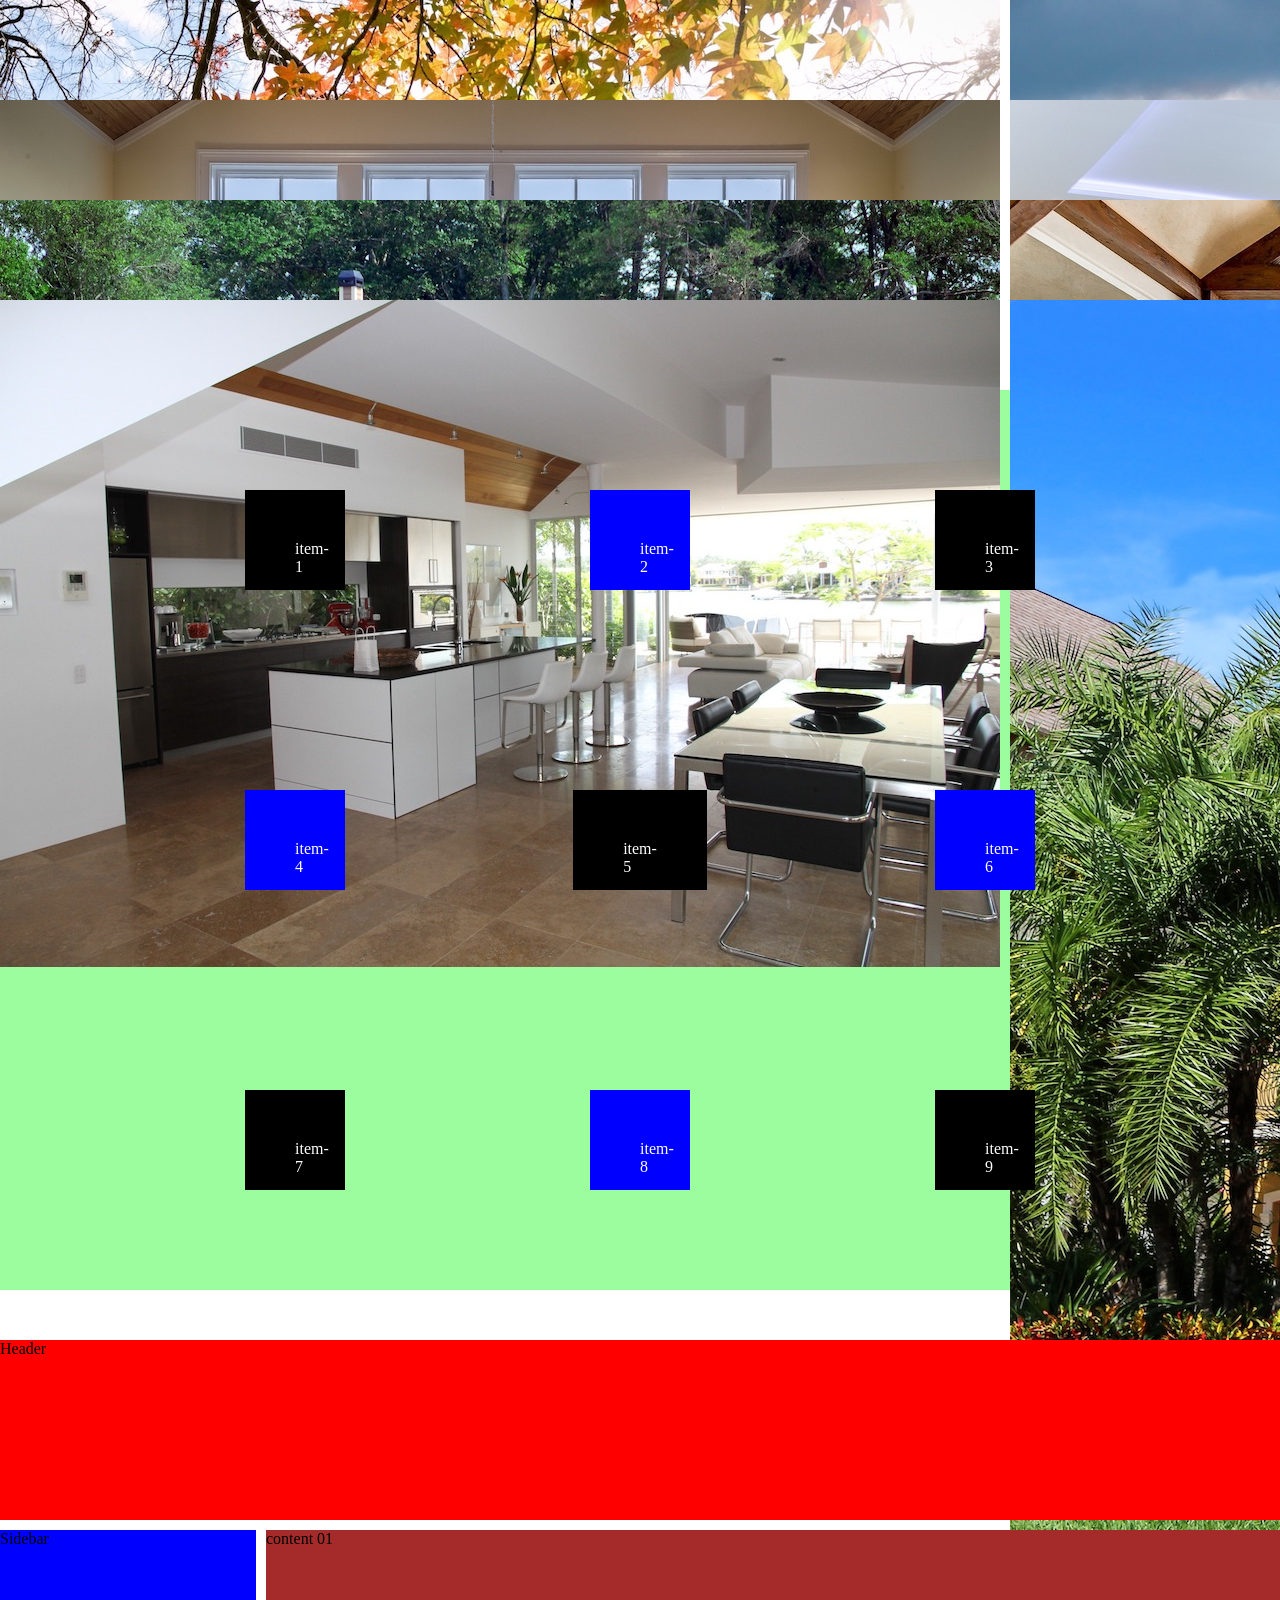
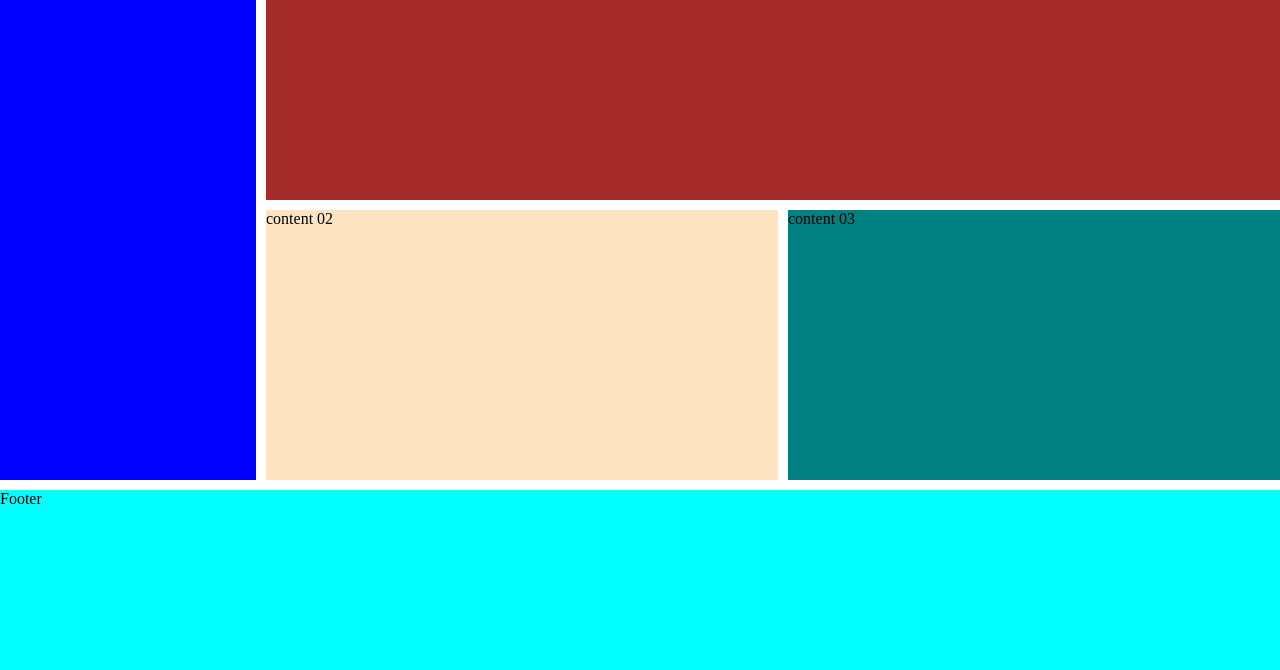
<file: index.html>
<!doctype html>
<html lang="en">
  <head>
    <meta charset="UTF-8" />
    <meta name="viewport" content="width=device-width, initial-scale=1.0" />
    <link rel="stylesheet" href="./style.css" />
    <title>Grid Complete Guide</title>
  </head>
  <body>
    <div class="container-gallery">
      <img src="./img/gal-1.jpeg" alt="" />
      <img src="./img/gal-2.jpeg" alt="" />
      <img src="./img/gal-3.jpeg" alt="" />
      <img src="./img/gal-4.jpeg" alt="" />
      <img src="./img/gal-5.jpeg" alt="" />
      <img src="./img/gal-6.jpeg" alt="" />
      <img src="./img/gal-7.jpeg" alt="" />
      <img src="./img/gal-8.jpeg" alt="" />
      <img src="./img/gal-9.jpeg" alt="" />
      <img src="./img/gal-10.jpeg" alt="" />
      <img src="./img/gal-11.jpeg" alt="" />
      <img src="./img/gal-12.jpeg" alt="" />
      <img src="./img/gal-13.jpeg" alt="" />
      <img src="./img/gal-14.jpeg" alt="" />
    </div>
    <div class="container-demo">
      <div class="item item-1">item-1</div>
      <div class="item item-2">item-2</div>
      <div class="item item-3">item-3</div>
      <div class="item item-4">item-4</div>
      <div class="item item-5">item-5</div>
      <div class="item item-6">item-6</div>
      <div class="item item-7">item-7</div>
      <div class="item item-8">item-8</div>
      <div class="item item-9">item-9</div>
    </div>
    <div class="container">
      <header class="header">Header</header>
      <aside class="sidebar">Sidebar</aside>
      <section class="content-01">content 01</section>
      <section class="content-02">content 02</section>
      <section class="content-03">content 03</section>
      <footer class="footer">Footer</footer>
    </div>
  </body>
</html>
</file>
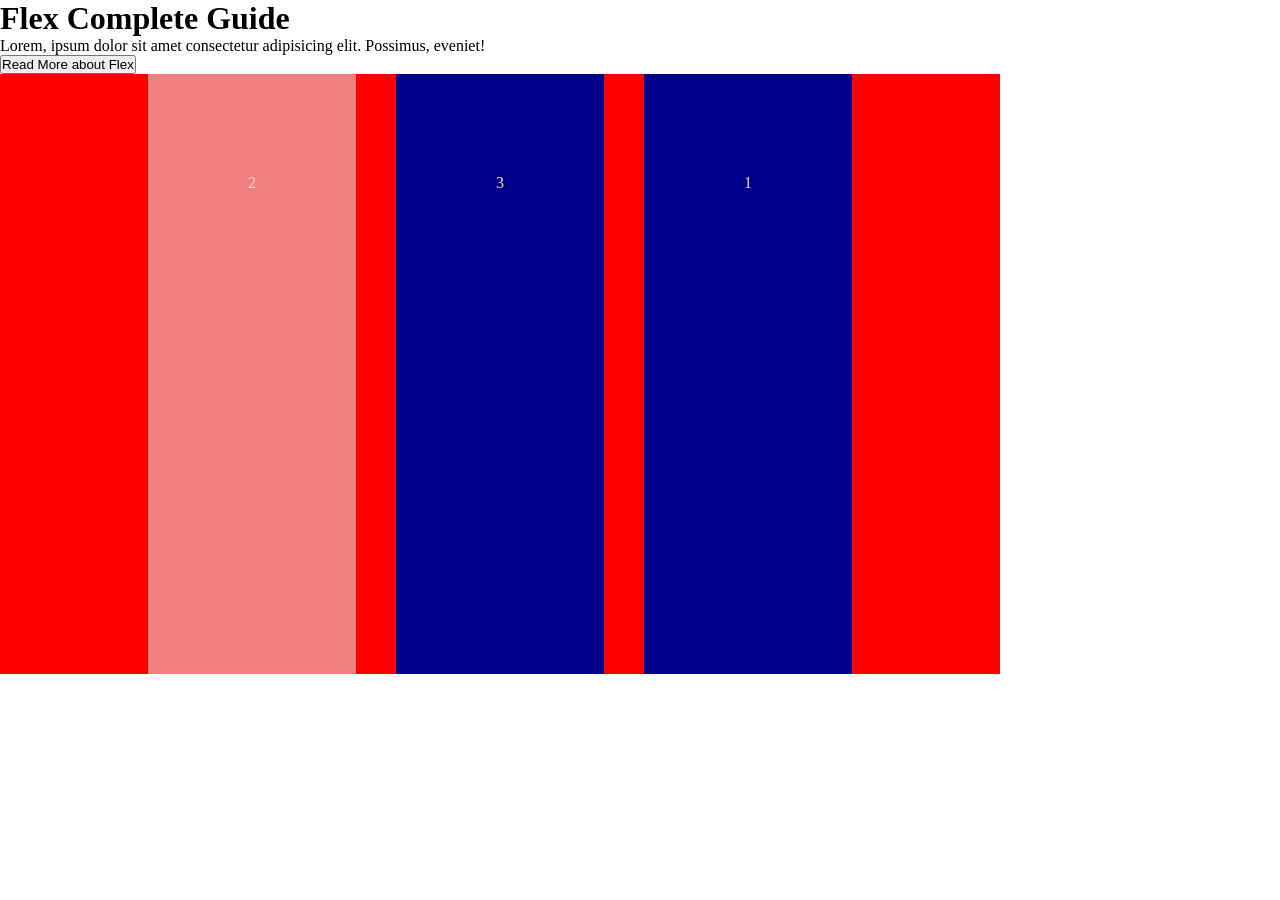
<file: flex.html>
<!doctype html>
<html lang="en">
  <head>
    <meta charset="UTF-8" />
    <meta name="viewport" content="width=device-width, initial-scale=1.0" />
    <link rel="stylesheet" href="./flex.css" />
    <title>Flex Complete Guide</title>
  </head>
  <body>
    <header>
      <h1>Flex Complete Guide</h1>
      <p>
        Lorem, ipsum dolor sit amet consectetur adipisicing elit. Possimus,
        eveniet!
      </p>
      <button>Read More about Flex</button>
    </header>
    <div class="container">
      <div class="box box-1">1</div>
      <div class="box box-2">2</div>
      <div class="box box-3">3</div>
      <!-- <div class="box box-1">1</div>
      <div class="box box-2">2</div>
      <div class="box box-3">3</div> -->
    </div>
  </body>
</html>
</file>
<file: style.css>
* {
  margin: 0;
  padding: 0;
  box-sizing: border-box;
}

.container-gallery {
  display: grid;
  grid-template-columns: repeat(9, 1fr);
  grid-template-rows: repeat(4, 10vh);
  grid-gap: 10px;
}

.img {
  width: 100%;
  height: 100%;
}

.img:first-child {
  grid-column: 1 / span 2;
  grid-row: 1 / span 2;
}

img:nth-child(2) {
  grid-column: 3 / span3;
  grid-row: 1 / span 3;
}

img:nth-child(3) {
  grid-column: 6 / span 1;
  grid-row: 1 / span 2;
}

.container-demo {
  background-color: rgb(155, 253, 157);
  height: 100vh;
  display: grid;
  grid-template-columns: repeat(3, 100px);
  grid-template-rows: repeat(3, 100px);
  margin-bottom: 50px;
  /* justify-items: start;
  justify-items: center;
  justify-items: end;
  justify-items: stretch;
  align-items: start;
  align-items: center;
  align-items: end;
  align-items: stretch; */
  justify-content: start;
  justify-content: center;
  justify-content: end;
  justify-content: space-between;
  justify-content: space-around;
  justify-content: space-evenly;
  align-content: start;
  align-content: center;
  align-content: end;
  align-content: space-between;
  align-content: space-evenly;
  align-content: space-around;
}
.item {
  background: blue;
  color: white;
  padding: 50px;
}
.item:nth-child(odd) {
  background-color: black;
}

.item-5 {
  justify-self: center;
}

.container {
  display: grid;
  grid-template-columns: 20% 40% 40%;
  grid-template-rows: 20vh 30vh 30vh 20vh;
  grid-template-areas:
    "header header header"
    "sidebar content01 content01"
    "sidebar content02 content03"
    "footer footer footer";
  grid-gap: 10px;
}

.header {
  grid-area: header;
  background: red;
}

.sidebar {
  grid-area: sidebar;
  background: blue;
}

.content-01 {
  grid-area: content01;
  background-color: brown;
}

.content-02 {
  grid-area: content02;
  background-color: bisque;
}

.content-03 {
  grid-area: content03;
  background-color: teal;
}

.footer {
  grid-area: footer;
  background-color: aqua;
}
</file>
<file: flex.css>
* {
  margin: 0;
  padding: 0;
  box-sizing: border-box;
}

.container {
  display: flex;
  flex-direction: column;
  flex-direction: row-reverse;
  flex-direction: column-reverse;
  flex-direction: row;
  flex-wrap: wrap-reverse;
  flex-flow: row wrap;
  justify-content: flex-start;
  justify-content: flex-end;
  justify-content: center;
  /* justify-content: space-between;
  justify-content: space-evenly;
  justify-content: space-around; */
  /* align-items: stretch; */
  /* align-items: flex-start; */
  /* align-items: flex-end; */
  /* align-items: center; */
  /* align-items: baseline; */
  /* align-content: stretch; */
  /* align-content: flex-start;
  align-content: flex-end;
  align-content: center;
  align-content: space-between;
  align-content: space-evenly;
  align-content: space-around; */
  width: 1000px;
  height: 600px;
  background-color: red;
  gap: 40px;
}

.box {
  padding: 100px;
  background-color: lightcoral;
  color: wheat;
}

.box:nth-child(odd) {
  background-color: darkblue;
}

.box:first-child {
  order: 3;
}

.box:last-child {
  order: 2;
}

.box:nth-child(2) {
  order: 1;
}
</file>
